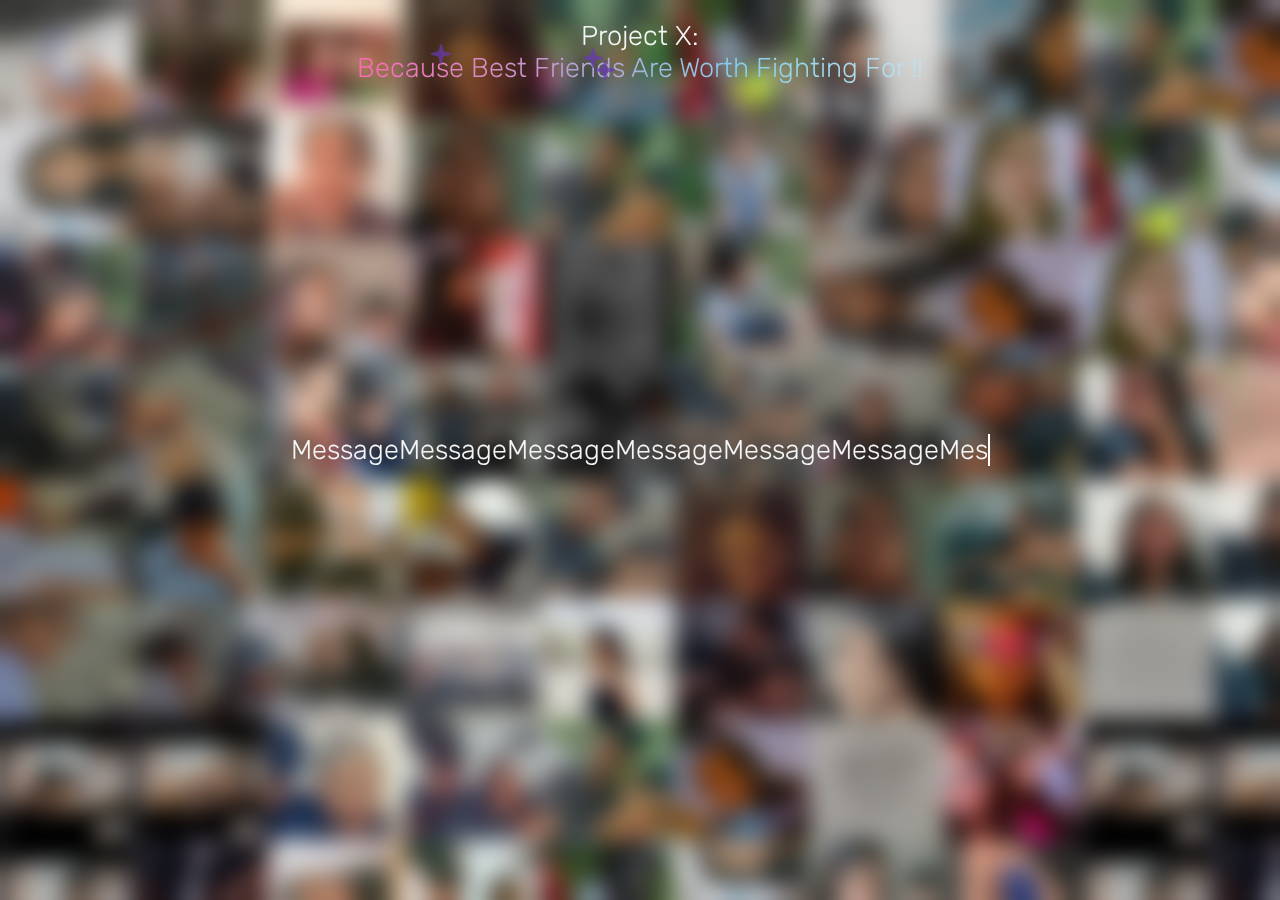
<file: index.html>
<!DOCTYPE html>
<html lang="en" >
<head>
  <meta charset="UTF-8">
  <title>Project X - Home </title>
<link rel='stylesheet' href='https://fonts.googleapis.com/css2?family=Raleway:ital,wght@0,100;0,400;0,700;1,100&amp;display=swap'>
<link rel='stylesheet' href='https://fonts.googleapis.com/css2?family=Material+Symbols+Outlined:opsz,wght,FILL,GRAD@48,100,1,-25'>
<link rel="stylesheet" href="assets/css/home.css">
<link rel="preconnect" href="https://fonts.googleapis.com">
<link rel="preconnect" href="https://fonts.gstatic.com" crossorigin>
<link href="https://fonts.googleapis.com/css2?family=Rubik:wght@400;500&display=swap" rel="stylesheet">
</head>
<body>

  <h1 style=" 
  position: fixed;
  top: 0;
  left: 50%;
  transform: translateX(-50%);
  z-index: 9999;
  "> 
  Project X: <br> 
  <span class="magic">
    <span class="magic-star">
      <svg viewBox="0 0 512 512">
      <path d="M512 255.1c0 11.34-7.406 20.86-18.44 23.64l-171.3 42.78l-42.78 171.1C276.7 504.6 267.2 512 255.9 512s-20.84-7.406-23.62-18.44l-42.66-171.2L18.47 279.6C7.406 276.8 0 267.3 0 255.1c0-11.34 7.406-20.83 18.44-23.61l171.2-42.78l42.78-171.1C235.2 7.406 244.7 0 256 0s20.84 7.406 23.62 18.44l42.78 171.2l171.2 42.78C504.6 235.2 512 244.6 512 255.1z" />
      </svg>
    </span>
    <span class="magic-star">
      <svg viewBox="0 0 512 512">
      <path d="M512 255.1c0 11.34-7.406 20.86-18.44 23.64l-171.3 42.78l-42.78 171.1C276.7 504.6 267.2 512 255.9 512s-20.84-7.406-23.62-18.44l-42.66-171.2L18.47 279.6C7.406 276.8 0 267.3 0 255.1c0-11.34 7.406-20.83 18.44-23.61l171.2-42.78l42.78-171.1C235.2 7.406 244.7 0 256 0s20.84 7.406 23.62 18.44l42.78 171.2l171.2 42.78C504.6 235.2 512 244.6 512 255.1z" />
      </svg>
    </span>
    <span class="magic-star">
      <svg viewBox="0 0 512 512">
      <path d="M512 255.1c0 11.34-7.406 20.86-18.44 23.64l-171.3 42.78l-42.78 171.1C276.7 504.6 267.2 512 255.9 512s-20.84-7.406-23.62-18.44l-42.66-171.2L18.47 279.6C7.406 276.8 0 267.3 0 255.1c0-11.34 7.406-20.83 18.44-23.61l171.2-42.78l42.78-171.1C235.2 7.406 244.7 0 256 0s20.84 7.406 23.62 18.44l42.78 171.2l171.2 42.78C504.6 235.2 512 244.6 512 255.1z" />
      </svg>
    </span>
    <span class="magic-text">  Because Best Friends Are Worth Fighting For !!</span>
  </span>
 <br><br>
</h1>
<h1  class="typewrite" data-period="20000" data-type='["MessageMessageMessageMessageMessageMessageMessageMessageMessageMessageMessage<br>MessageMessageMessageMessageMessageMessageMessageMessageMessageMessageMessage<br>MessageMessageMessageMessageMessageMessageMessageMessageMessageMessageMessage<br>MessageMessageMessageMessageMessageMessageMessageMessage"]'>
    <span class="wrap"></span>  
</h1> 

    <button id="play-button" class="play" type="button" hidden>
        <span class="material-symbols-outlined">
            play_arrow
        </span>
    </button>

    <script>
        setTimeout(function() {
            document.getElementById("play-button").removeAttribute("hidden");
        }, 10000);
    </script>
<div></div>
  <script  src="assets/js/home.js"></script>
  <script  src="assets/js/hometext.js"></script>

</body>
</html>
</file>
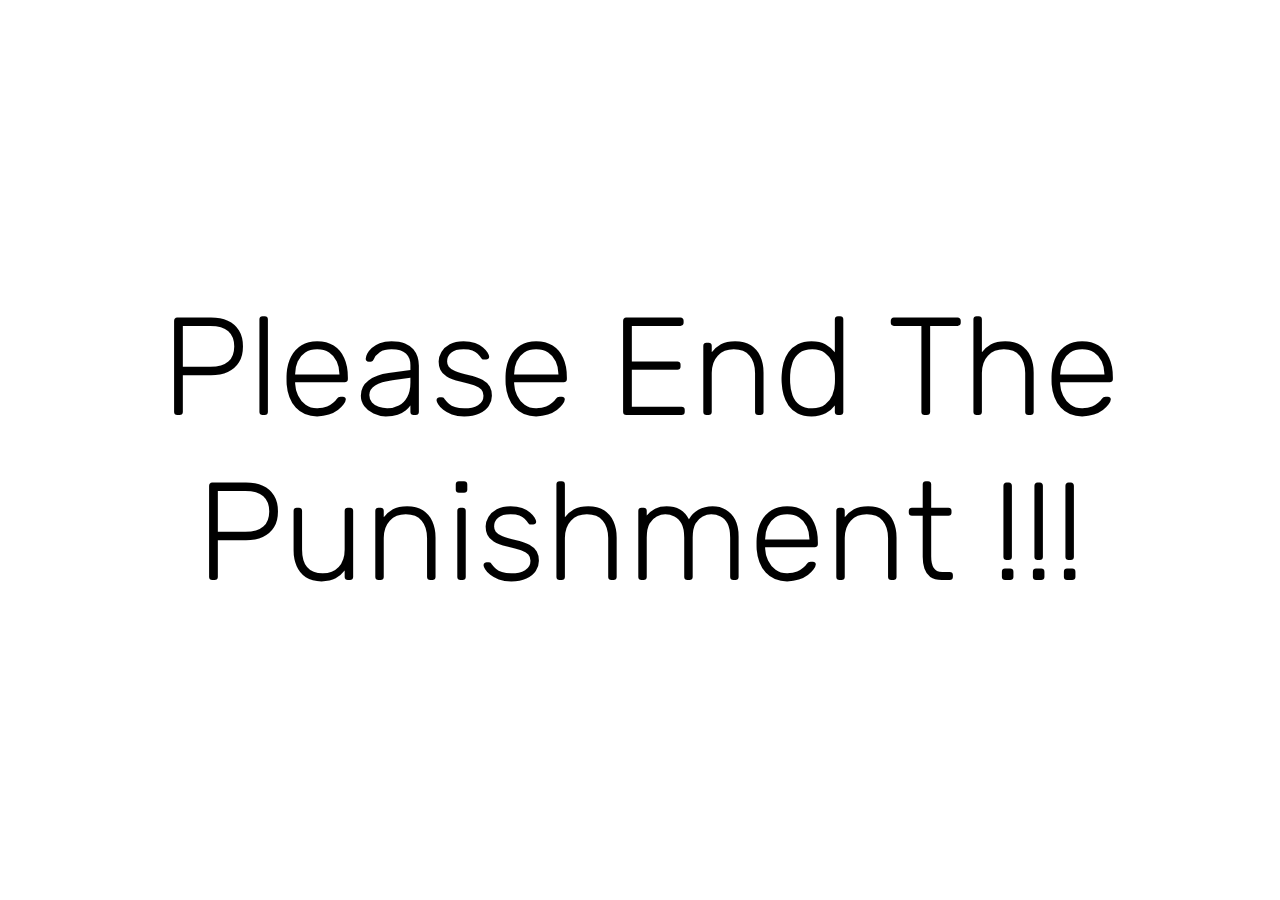
<file: khushiii.html>
<!DOCTYPE html>
<html>
<head>
	<title>Khushi</title>
	<link href="https://fonts.googleapis.com/css2?family=Rubik&display=swap" rel="stylesheet">

	<style>
		body {
			background-color: #fff;
			display: flex;
			align-items: center;
			justify-content: center;
			height: 100vh;
			margin: 0;
			padding: 0;
			font-family: 'Rubik', sans-serif;
		}
h1 {
  color: black;
  font-size: xx-large;
	
	z-index: -10;
  font-family: "Rubik", sans-serif;
  font-size: clamp(8.7em, 7.7vw, 9.7em);
  font-weight: 100;
  margin: 0px;
  padding: 20px;
  text-align: center;
}


	</style>
</head>
<body>
	<h1>Please End The Punishment !!!</h1>
</body>
</html>
</file>
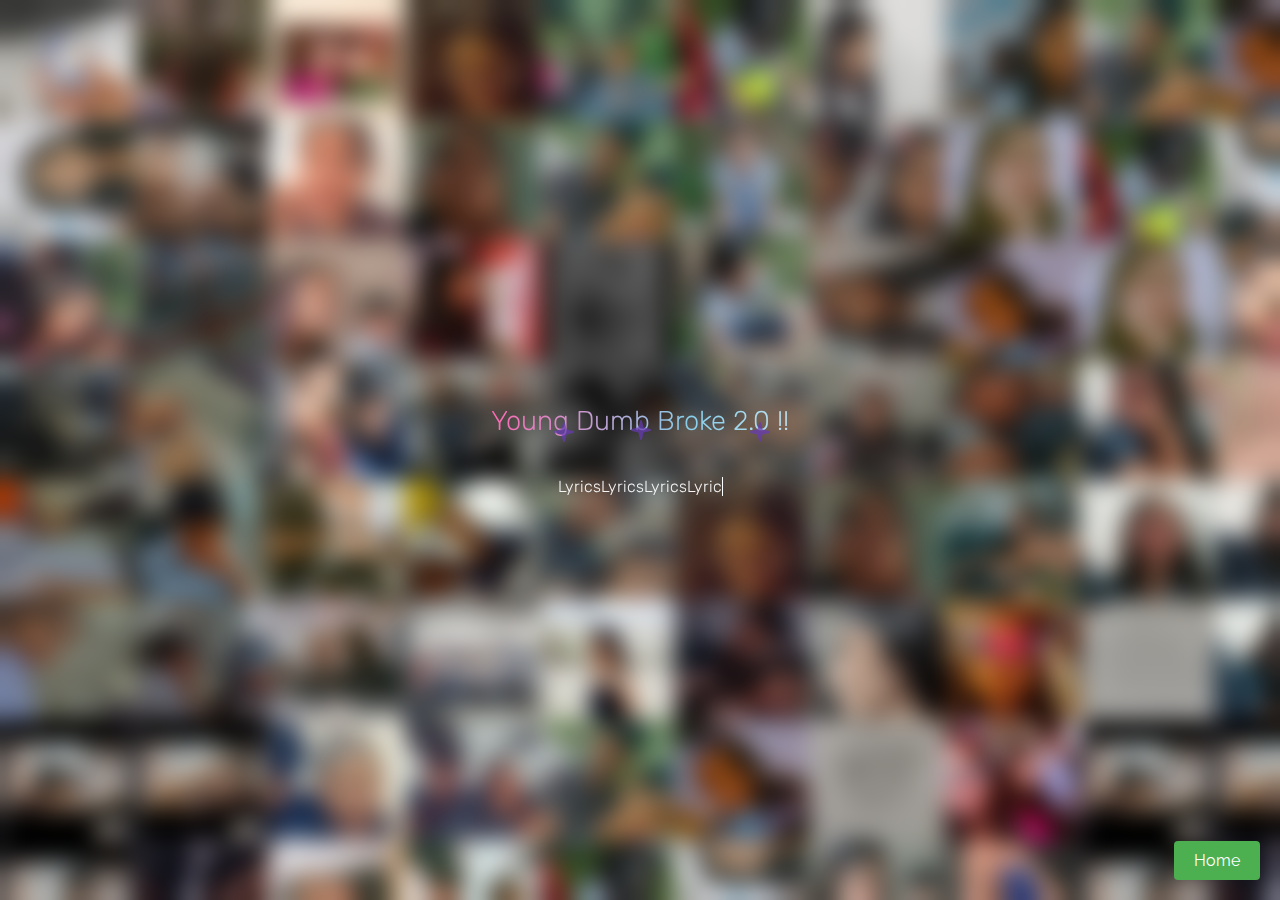
<file: Lyrics.html>
<!DOCTYPE html>
<html lang="en" >
<head>
  <meta charset="UTF-8">
  <title>Project X - Lyrics </title>
<link rel='stylesheet' href='https://fonts.googleapis.com/css2?family=Raleway:ital,wght@0,100;0,400;0,700;1,100&amp;display=swap'>
<link rel='stylesheet' href='https://fonts.googleapis.com/css2?family=Material+Symbols+Outlined:opsz,wght,FILL,GRAD@48,100,1,-25'>
<link rel="stylesheet" href="assets/css/lyrics.css">
<link rel="preconnect" href="https://fonts.googleapis.com">
<link rel="preconnect" href="https://fonts.gstatic.com" crossorigin>
<link href="https://fonts.googleapis.com/css2?family=Rubik:wght@400;500&display=swap" rel="stylesheet">
<style>
a {
  display: inline-block;
  position: fixed;
  bottom: 20px;
  right: 20px;
  background-color: #4CAF50;
  color: white;
  padding: 10px 20px;
  text-align: center;
  text-decoration: none;
  font-size: 16px;
  border-radius: 4px;
  cursor: pointer;
}

a:hover {
  background-color: #3e8e41;
}

</style>
</head>
<body>
 <a href="index.html" style="position: fixed; bottom: 20px; right: 20px;">
      Home
    </a>
  <h1 style=" 
  position: fixed;
  top: 0;
  left: 50%;
  transform: translateX(-50%);
  z-index: 9999;
  "> 
 <h1>
  <span class="magic">
    <span class="magic-star">
      <svg viewBox="0 0 512 512">
      <path d="M512 255.1c0 11.34-7.406 20.86-18.44 23.64l-171.3 42.78l-42.78 171.1C276.7 504.6 267.2 512 255.9 512s-20.84-7.406-23.62-18.44l-42.66-171.2L18.47 279.6C7.406 276.8 0 267.3 0 255.1c0-11.34 7.406-20.83 18.44-23.61l171.2-42.78l42.78-171.1C235.2 7.406 244.7 0 256 0s20.84 7.406 23.62 18.44l42.78 171.2l171.2 42.78C504.6 235.2 512 244.6 512 255.1z" />
      </svg>
    </span>
    <span class="magic-star">
      <svg viewBox="0 0 512 512">
      <path d="M512 255.1c0 11.34-7.406 20.86-18.44 23.64l-171.3 42.78l-42.78 171.1C276.7 504.6 267.2 512 255.9 512s-20.84-7.406-23.62-18.44l-42.66-171.2L18.47 279.6C7.406 276.8 0 267.3 0 255.1c0-11.34 7.406-20.83 18.44-23.61l171.2-42.78l42.78-171.1C235.2 7.406 244.7 0 256 0s20.84 7.406 23.62 18.44l42.78 171.2l171.2 42.78C504.6 235.2 512 244.6 512 255.1z" />
      </svg>
    </span>
    <span class="magic-star">
      <svg viewBox="0 0 512 512">
      <path d="M512 255.1c0 11.34-7.406 20.86-18.44 23.64l-171.3 42.78l-42.78 171.1C276.7 504.6 267.2 512 255.9 512s-20.84-7.406-23.62-18.44l-42.66-171.2L18.47 279.6C7.406 276.8 0 267.3 0 255.1c0-11.34 7.406-20.83 18.44-23.61l171.2-42.78l42.78-171.1C235.2 7.406 244.7 0 256 0s20.84 7.406 23.62 18.44l42.78 171.2l171.2 42.78C504.6 235.2 512 244.6 512 255.1z" />
      </svg>
    </span>
    <span class="magic-text">  Young Dumb Broke 2.0 !!</span>
  </span>
</h1>
<h1  class="typewrite" data-period="20000" data-type='["LyricsLyricsLyricsLyrics<br>LyricsLyricsLyricsLyrics<br>LyricsLyricsLyricsLyrics<br>LyricsLyricsLyricsLyrics<br>LyricsLyricsLyricsLyrics<br>LyricsLyricsLyricsLyrics<br>LyricsLyricsLyricsLyrics<br>LyricsLyricsLyricsLyrics<br>LyricsLyricsLyricsLyrics<br>LyricsLyricsLyricsLyrics<br>LyricsLyricsLyricsLyrics<br>LyricsLyricsLyricsLyrics<br>LyricsLyricsLyricsLyrics<br>LyricsLyricsLyricsLyrics<br>LyricsLyricsLyricsLyrics<br>"]'>
    <span class="wrap"></span>  
</h1> 

    <button id="play-button" class="pdlay" type="button" hidden>
        <span class="material-symbols-outlined">
            play_arrow
        </span>
    </button>

    <script>
        setTimeout(function() {
            document.getElementById("play-button").removeAttribute("hidden");
        }, 10000);
    </script>
<div></div>
  <script  src="assets/js/ly.js"></script>
  <script  src="assets/js/lyrics.js"></script>

</body>
</html>
</file>
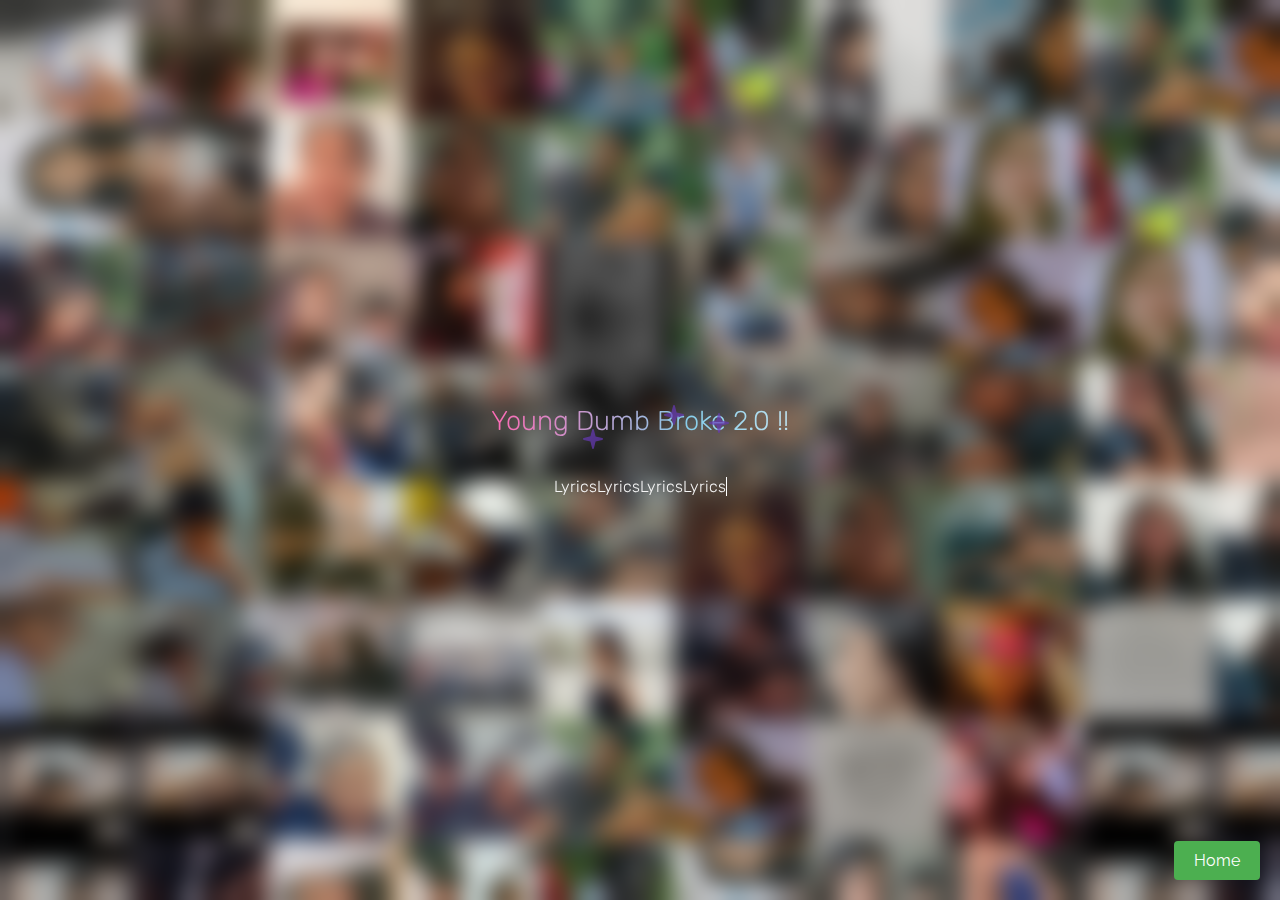
<file: lyrics.html>
<!DOCTYPE html>
<html lang="en" >
<head>
  <meta charset="UTF-8">
  <title>Project X - Lyrics </title>
<link rel='stylesheet' href='https://fonts.googleapis.com/css2?family=Raleway:ital,wght@0,100;0,400;0,700;1,100&amp;display=swap'>
<link rel='stylesheet' href='https://fonts.googleapis.com/css2?family=Material+Symbols+Outlined:opsz,wght,FILL,GRAD@48,100,1,-25'>
<link rel="stylesheet" href="assets/css/lyrics.css">
<link rel="preconnect" href="https://fonts.googleapis.com">
<link rel="preconnect" href="https://fonts.gstatic.com" crossorigin>
<link href="https://fonts.googleapis.com/css2?family=Rubik:wght@400;500&display=swap" rel="stylesheet">
<style>
  
a {
  display: inline-block;
  position: fixed;
  bottom: 20px;
  right: 20px;
  background-color: #4CAF50;
  color: white;
  padding: 10px 20px;
  text-align: center;
  text-decoration: none;
  font-size: 16px;
  border-radius: 4px;
  cursor: pointer;
}

a:hover {
  background-color: #3e8e41;
}

</style>
</head>
<body>
 <a href="index.html" style="position: fixed; bottom: 20px; right: 20px;">
      Home
    </a>
  <h1 style=" 
  position: fixed;
  top: 0;
  left: 50%;
  transform: translateX(-50%);
  z-index: 9999;
  "> 
 <h1>
  <span class="magic">
    <span class="magic-star">
      <svg viewBox="0 0 512 512">
      <path d="M512 255.1c0 11.34-7.406 20.86-18.44 23.64l-171.3 42.78l-42.78 171.1C276.7 504.6 267.2 512 255.9 512s-20.84-7.406-23.62-18.44l-42.66-171.2L18.47 279.6C7.406 276.8 0 267.3 0 255.1c0-11.34 7.406-20.83 18.44-23.61l171.2-42.78l42.78-171.1C235.2 7.406 244.7 0 256 0s20.84 7.406 23.62 18.44l42.78 171.2l171.2 42.78C504.6 235.2 512 244.6 512 255.1z" />
      </svg>
    </span>
    <span class="magic-star">
      <svg viewBox="0 0 512 512">
      <path d="M512 255.1c0 11.34-7.406 20.86-18.44 23.64l-171.3 42.78l-42.78 171.1C276.7 504.6 267.2 512 255.9 512s-20.84-7.406-23.62-18.44l-42.66-171.2L18.47 279.6C7.406 276.8 0 267.3 0 255.1c0-11.34 7.406-20.83 18.44-23.61l171.2-42.78l42.78-171.1C235.2 7.406 244.7 0 256 0s20.84 7.406 23.62 18.44l42.78 171.2l171.2 42.78C504.6 235.2 512 244.6 512 255.1z" />
      </svg>
    </span>
    <span class="magic-star">
      <svg viewBox="0 0 512 512">
      <path d="M512 255.1c0 11.34-7.406 20.86-18.44 23.64l-171.3 42.78l-42.78 171.1C276.7 504.6 267.2 512 255.9 512s-20.84-7.406-23.62-18.44l-42.66-171.2L18.47 279.6C7.406 276.8 0 267.3 0 255.1c0-11.34 7.406-20.83 18.44-23.61l171.2-42.78l42.78-171.1C235.2 7.406 244.7 0 256 0s20.84 7.406 23.62 18.44l42.78 171.2l171.2 42.78C504.6 235.2 512 244.6 512 255.1z" />
      </svg>
    </span>
    <span class="magic-text">  Young Dumb Broke 2.0 !!</span>
  </span>
</h1>
<h1  class="typewrite" data-period="20000" data-type='["LyricsLyricsLyricsLyrics<br>LyricsLyricsLyricsLyrics<br>LyricsLyricsLyricsLyrics<br>LyricsLyricsLyricsLyrics<br>LyricsLyricsLyricsLyrics<br>LyricsLyricsLyricsLyrics<br>LyricsLyricsLyricsLyrics<br>LyricsLyricsLyricsLyrics<br>LyricsLyricsLyricsLyrics<br>LyricsLyricsLyricsLyrics<br>LyricsLyricsLyricsLyrics<br>LyricsLyricsLyricsLyrics<br>LyricsLyricsLyricsLyrics<br>LyricsLyricsLyricsLyrics<br>LyricsLyricsLyricsLyrics<br>"]'>
    <span class="wrap"></span>  
</h1> 

    <button id="play-button" class="pdlay" type="button" hidden>
        <span class="material-symbols-outlined">
            play_arrow
        </span>
    </button>

    <script>
        setTimeout(function() {
            document.getElementById("play-button").removeAttribute("hidden");
        }, 10000);
    </script>
<div></div>
  <script  src="assets/js/ly.js"></script>
  <script  src="assets/js/lyrics.js"></script>

</body>
</html>
</file>
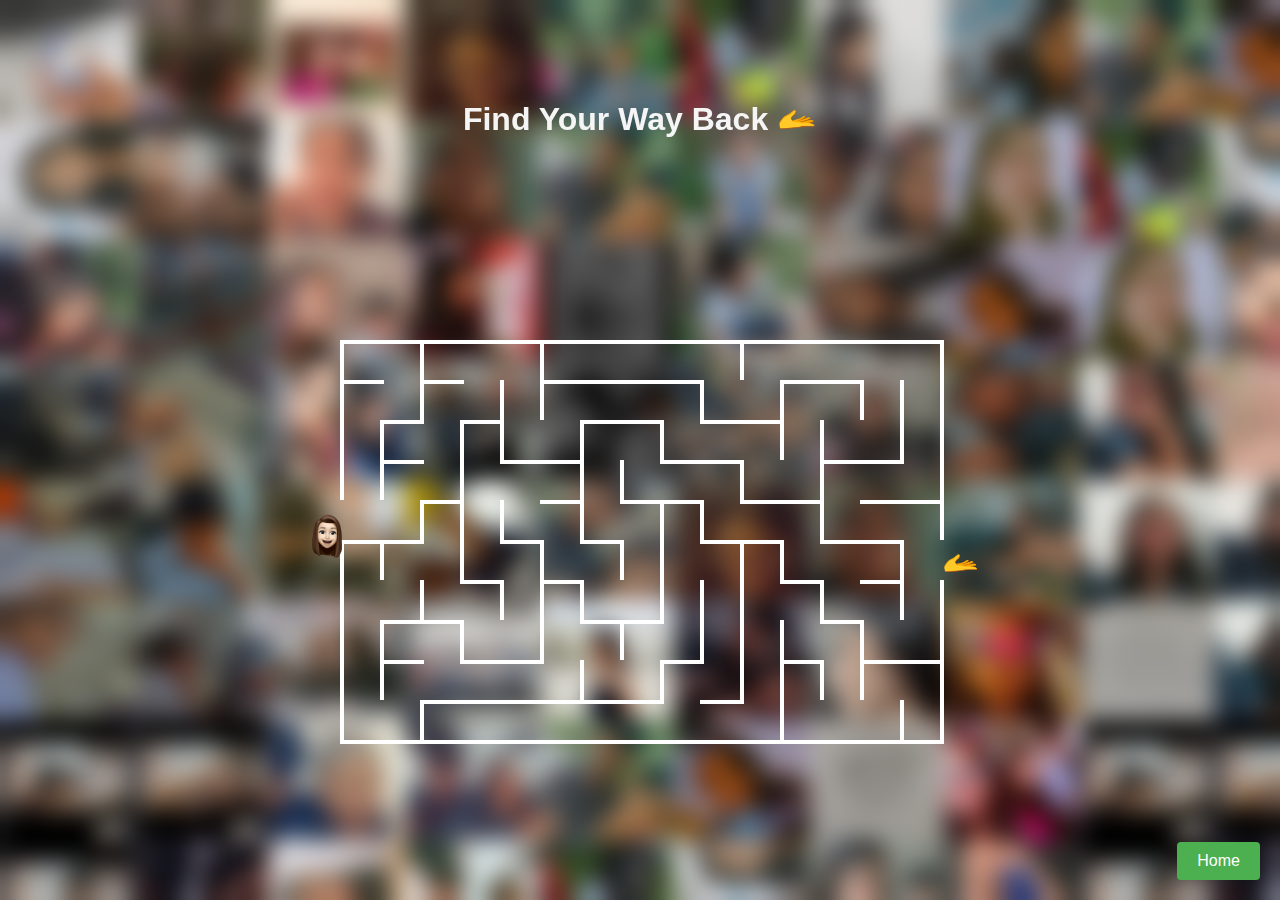
<file: maze.html>
<!DOCTYPE html>
<html lang="en" >
<head>
  <meta charset="UTF-8">
  <title>Project X - Maze</title>
  <meta name="viewport" content="width=device-width, initial-scale=1">
  <link rel="stylesheet" href="assets/css/maze.css">
<style>
a {
  display: inline-block;
  position: fixed;
  bottom: 20px;
  right: 20px;
  background-color: #4CAF50;
  color: white;
  padding: 10px 20px;
  text-align: center;
  text-decoration: none;
  font-size: 16px;
  border-radius: 4px;
  cursor: pointer;
}

a:hover {
  background-color: #3e8e41;
}

</style>
</head>
<body>
	 <h1 style=" 
	 color: whitesmoke;
  position: fixed;
  top: 0;
  padding-top: 100px;
  left: 50%;
  transform: translateX(-50%);
  z-index: 9999;
  "> 
  Find Your Way Back 🫴<br> </h1>
	 <a href="index.html" style="position: fixed; bottom: 20px; right: 20px;">
      Home
    </a>
<div id="container" style="zoom: 2;">
	<div class="mbox">
	<div id="maze">
		<div id="thingie" style="width: 25px;height: 25px ; z-index: 999;">
			<div class="emo" id="emo"><img src='stickers/1.webp' style="width: 25px;height: 25px ; z-index: 999;"></div>
		</div>
		<div id="home">
			<div class="emo">🫴</div>
		</div>
		<div class="barrier" id="top"></div>
		<div class="barrier" id="bottom"></div>
	</div>
		</div>
	<div class="controls" style="display: none;">
		<div class="buttons">
			<button class="btn" id="bu"><div class="chevron">↑</div></button>
			<button class="btn" id="bd"><div class="chevron">↓</div></button>
			<button class="btn" id="bl"><div class="chevron">←</div></button>
			<button class="btn" id="br"><div class="chevron">→</div></button>
		</div>
	</div>
</div>
<!-- partial -->
  <script  src="assets/js/maze.js"></script>

</body>
</html>
</file>
<file: assets/css/home.css>
@import url('https://fonts.googleapis.com/css2?family=Raleway&display=swap');

:root {  
  --purple: rgb(123, 31, 162);
  --violet: rgb(103, 58, 183);
  --pink: rgb(244, 143, 177);
}

@keyframes background-pan {
  from {
    background-position: 0% center;
  }
  
  to {
    background-position: -200% center;
  }
}

@keyframes scale {
  from, to {
    transform: scale(0);
  }
  
  50% {
    transform: scale(1);
  }
}

@keyframes rotate {
  from {
    transform: rotate(0deg);
  }
  
  to {
    transform: rotate(180deg);
  }
}


* {
	margin: 0;
	padding: 0;
	box-sizing: border-box;
}

body {
	max-width: 100%;
	height: 100vh;
	display: flex;
	flex-direction: column;
	place-items: center;
	place-content: center;
	background-image: url("../img/back.jpeg");
 backdrop-filter: blur(12px);
	font-family: "Raleway", sans-serif;
}

h1 {
  color: whitesmoke;
  font-size: xx-large;
	
	z-index: -10;
  font-family: "Rubik", sans-serif;
  font-size: clamp(1.7em, 1.7vw, 3.7em);
  font-weight: 100;
  margin: 0px;
  padding: 20px;
  text-align: center;
}

h1 > .magic {
  display: inline-block;
  position: relative;
}

h1 > .magic > .magic-star {
  --size: clamp(20px, 1.5vw, 30px);
  
  animation: scale 700ms ease forwards;
  display: block;
  height: var(--size);
  left: var(--star-left);
  position: absolute;
  top: var(--star-top);
  width: var(--size);
}

h1 > .magic > .magic-star > svg {
  animation: rotate 1000ms linear infinite;
  display: block;
  opacity: 0.7;
}

h1 > .magic > .magic-star > svg > path {
  fill: var(--violet);
}

h1 > .magic > .magic-text {
  animation: background-pan 3s linear infinite;
  background: linear-gradient(
    to right,
    hotpink,
    skyblue,
    whitesmoke,
    hotpink
  );
  background-size: 200%;
  -webkit-background-clip: text;
  -webkit-text-fill-color: transparent;
  white-space: nowrap;
}

button {
	width: 100px;
	aspect-ratio: 1;

	font-size: x-large;
	color: grey;
	font-weight: 100;

	border: none;
	border-radius: 50%;

	background: rgba(224, 224, 224, 1);
	box-shadow: 11px 11px 21px #cecece, -11px -11px 21px #f2f2f2;

	transition: transform 0.2s ease;

	z-index: 10;
}

button:hover,
button:focus {
	cursor: pointer;
	color: dark-grey;
}

.pause {
	box-shadow: inset 11px 11px 21px #cecece, inset -11px -11px 21px #f2f2f2;
}

.material-symbols-outlined {
	font-size: 4rem;
}

.dot {
	width: 20px;
	aspect-ratio: 1;
	background: grey;
	border-radius: 100%;
	animation: dance 1.5s linear infinite;
}

@keyframes dance {
	0% {
		transform: translateX(-55vw) translateY(calc(10vh * sin(0deg)));
	}
	10% {
		transform: translateX(-40vw) translateY(calc(10vh * sin(45deg)));
	}
	20% {
		transform: translateX(-30vw) translateY(calc(10vh * sin(90deg)));
	}
	30% {
		transform: translateX(-20vw) translateY(calc(10vh * sin(180deg)));
	}
	40% {
		transform: translateX(-10vw) translateY(calc(10vh * sin(90deg)));
	}
	50% {
		transform: translateX(0) translateY(calc(10vh * sin(45deg)));
	}
	60% {
		transform: translateX(10vw) translateY(calc(10vh * sin(0deg)));
	}
	70% {
		transform: translateX(20vw) translateY(calc(10vh * sin(45deg)));
	}
	80% {
		transform: translateX(30vw) translateY(calc(10vh * sin(90deg)));
	}
	90% {
		transform: translateX(40vw) translateY(calc(10vh * sin(180deg)));
	}
	100% {
		transform: translateX(55vw) translateY(calc(10vh * sin(90deg)));
	}
}
</file>
<file: assets/css/lyrics.css>
@import url('https://fonts.googleapis.com/css2?family=Raleway&display=swap');

:root {  
  --purple: rgb(123, 31, 162);
  --violet: rgb(103, 58, 183);
  --pink: rgb(244, 143, 177);
}

@keyframes background-pan {
  from {
    background-position: 0% center;
  }
  
  to {
    background-position: -200% center;
  }
}

@keyframes scale {
  from, to {
    transform: scale(0);
  }
  
  50% {
    transform: scale(1);
  }
}

@keyframes rotate {
  from {
    transform: rotate(0deg);
  }
  
  to {
    transform: rotate(180deg);
  }
}


* {
	margin: 0;
	padding: 0;
	box-sizing: border-box;
}

body {
	max-width: 100%;
	height: 100vh;
	display: flex;
	flex-direction: column;
	place-items: center;
	place-content: center;
	background-image: url("../img/back.jpeg");
 backdrop-filter: blur(12px);
	font-family: "Raleway", sans-serif;
}

h1 {
  color: whitesmoke;
  font-size: xx-large;
	
	z-index: -10;
  font-family: "Rubik", sans-serif;
  font-size: clamp(1em, 1vw, 3em);
  font-weight: 100;
  margin: 0px;
  padding: 20px;
  text-align: center;
}

h1 > .magic {
  display: inline-block;
  position: relative;
}

h1 > .magic > .magic-star {
  --size: clamp(20px, 1.5vw, 30px);
  
  animation: scale 700ms ease forwards;
  display: block;
  height: var(--size);
  left: var(--star-left);
  position: absolute;
  top: var(--star-top);
  width: var(--size);
}

h1 > .magic > .magic-star > svg {
  animation: rotate 1000ms linear infinite;
  display: block;
  opacity: 0.7;
}

h1 > .magic > .magic-star > svg > path {
  fill: var(--violet);
}

h1 > .magic > .magic-text {
	font-size: 1.7em;
  animation: background-pan 3s linear infinite;
  background: linear-gradient(
    to right,
    hotpink,
    skyblue,
    whitesmoke,
    hotpink
  );
  background-size: 200%;
  -webkit-background-clip: text;
  -webkit-text-fill-color: transparent;
  white-space: nowrap;
}

button {
	width: 50px;
	height: 50px;
	aspect-ratio: 1;

	font-size:small;
	color: grey;
	font-weight: 50;

	border: none;
	border-radius: 50%;

	background: rgba(224, 224, 224, 1);
	box-shadow: 11px 11px 21px #cecece, -11px -11px 21px #f2f2f2;

	transition: transform 0.2s ease;

	z-index: 10;
}

button:hover,
button:focus {
	cursor: pointer;
	color: dark-grey;
}

.pause {
	box-shadow: inset 11px 11px 21px #cecece, inset -11px -11px 21px #f2f2f2;
}

.material-symbols-outlined {
	font-size: 2.5rem;
}

.dot {
	width: 20px;
	aspect-ratio: 1;
	background: grey;
	border-radius: 100%;
	animation: dance 1.5s linear infinite;
}

@keyframes dance {
	0% {
		transform: translateX(-55vw) translateY(calc(10vh * sin(0deg)));
	}
	10% {
		transform: translateX(-40vw) translateY(calc(10vh * sin(45deg)));
	}
	20% {
		transform: translateX(-30vw) translateY(calc(10vh * sin(90deg)));
	}
	30% {
		transform: translateX(-20vw) translateY(calc(10vh * sin(180deg)));
	}
	40% {
		transform: translateX(-10vw) translateY(calc(10vh * sin(90deg)));
	}
	50% {
		transform: translateX(0) translateY(calc(10vh * sin(45deg)));
	}
	60% {
		transform: translateX(10vw) translateY(calc(10vh * sin(0deg)));
	}
	70% {
		transform: translateX(20vw) translateY(calc(10vh * sin(45deg)));
	}
	80% {
		transform: translateX(30vw) translateY(calc(10vh * sin(90deg)));
	}
	90% {
		transform: translateX(40vw) translateY(calc(10vh * sin(180deg)));
	}
	100% {
		transform: translateX(55vw) translateY(calc(10vh * sin(90deg)));
	}
}
</file>
<file: assets/css/maze.css>
@import url('https://fonts.googleapis.com/css2?family=Raleway&display=swap');
body {
	touch-action: pan-y;
	overflow: hidden;
	max-width: 100%;
	height: 100vh;
	display: flex;
	flex-direction: column;
	place-items: center;
	place-content: center;
	background-image: url("../img/back.jpeg");
 	backdrop-filter: blur(12px);
	font-family: "Rubik", sans-serif;
}
  * {
  margin: 0;
  padding: 0;
  box-sizing: border-box;
}
 
#container {
	position: absolute;
	top: 0;
	left: 0;
	right: 0;
	bottom: 0;
	
	display: grid;
	grid-template-rows: 60% 40%;
}

.emo{
 width: 25px;
 height: 25px ;
  padding-top:-10px!important;
  z-index: 999;
}
.emo img {
 width: 25px;
 height: 25px ;
 padding-top:-10px!important;
  z-index: 999;
}
.emo img:after {
 width: 25px;
 height: 25px ;
 padding-top:-10px!important;
  z-index: 999;
}


#maze {
	position: absolute;
	width: 340px;
	height: 240px;
	top: 30vh;
	left: 50%;
	transform: translate(-50%, -50%);
}

.mbox,
.controls {
	height: 100%;
	
	display: grid;
}

.mbox {
}

.buttons {
	width: 210px;
	height: 140px;
	align-self: center;
	justify-self: center;
	display: grid;
	grid-template-rows: 70px 70px;
	grid-template-columns: 70px 70px 70px;
}

.btn {
	width: 60px;
	height: 60px;
	border: 2px #fff solid;
	border-bottom: 2px #fff solid;
	align-self: center;
	justify-self: center;
	cursor: pointer;
	border-radius: 8px;
	display: grid;
	/*box-shadow: 4px 4px 10px rgba(255, 255, 255, 0.2);*/
}
.chevron {
	height: 20px;
	width: 20px;
	align-self: center;
	justify-self: center;
	color: #222;
	font-size: 20px;
	line-height: 20px;
	text-align: center;
	color: #fff;
}

#bu {
	grid-column-start: 2;
}
#bd {
	grid-column-start: 2;
	grid-row-start: 2;
}
#bl {
	grid-column-start: 1;
	grid-row-start: 2;
}
#br {
	grid-column-start: 3;
	grid-row-start: 2;
}

#thingie,
#home {
	position: absolute;
	top: 100px;
	left: 100px;
	width: 20px;
	height: 20px;
	border-radius: 20px;
	/*background: #39a;
	transition: all .1s;*/
}

.emo {
	position: absolute;
	top: 4px;
	left: 1px;
	width: 13px;
	height: 13px;
	border-radius: 20px;
	font-size: 15px;
	line-height: 15px;
	text-align: left;
}

.barrier {
	position: absolute;
	background: #fff;
}

#top {
	top: 20px;
	left: 20px;
	width: 300px;
	height: 2px;
}

#bottom {
	top: 220px;
	left: 20px;
	width: 302px;
	height: 2px;
}

/*style reset*/
button {
	display: inline-block;
	border: none;
	padding: none;
	margin: 0;
	outline: none;
	-webkit-appearance: none;
	-moz-appearance: none;
	background: none;
	-webkit-tap-highlight-color: transparent;
}

button:hover,
button:focus {
	-webkit-appearance: none;
}

button:focus {
	outline: none;
}

button:active {
	transform: scale(1);
	-webkit-appearance: none;
}
</file>
